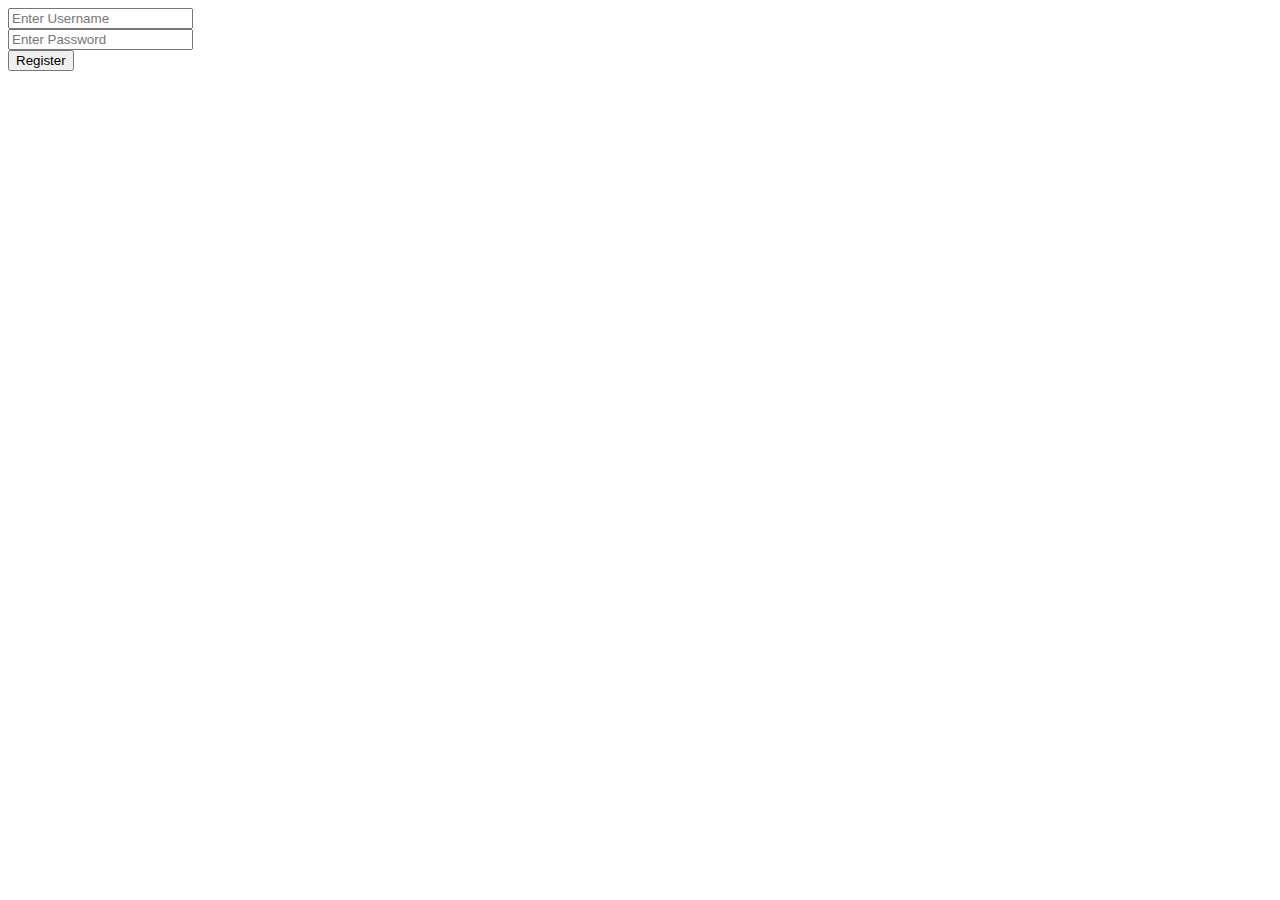
<file: register.html>
<html>
<!-- Stitch JavaScript SDK -->
<!-- Base Stitch Browser SDK -->

<head>
    <script src="https://s3.amazonaws.com/stitch-sdks/js/bundles/4.0.8/stitch.js"></script>

</head>

<body>
    <div>
        <input type='text' id='username' placeholder='Enter Username' />
        <br />
        <input type='password' id='password' placeholder='Enter Password' />
        <br />
        <input type='button' value='Register' id='register' />
    </div>
</body>

<script>
    let client = stitch.Stitch.initializeDefaultAppClient('calendar-urrdo');

    const emailPassClient = stitch.Stitch.defaultAppClient.auth.getProviderClient(
        stitch.UserPasswordAuthProviderClient.factory
    );

    document.getElementById("register").onclick = function () {
        registerAccount();
    }

    function registerAccount() {
        let username = document.getElementById("username").value;
        let password = document.getElementById("password").value;

        emailPassClient.registerWithEmail(username, password)
            .then(() => {
                console.log("Successfully sent account confirmation email!");
                /* code to direct user to check their email */
            })
            .catch(err => {
                console.log("Error registering new user:", err);
            });
    }
</script>


</html>
</file>
